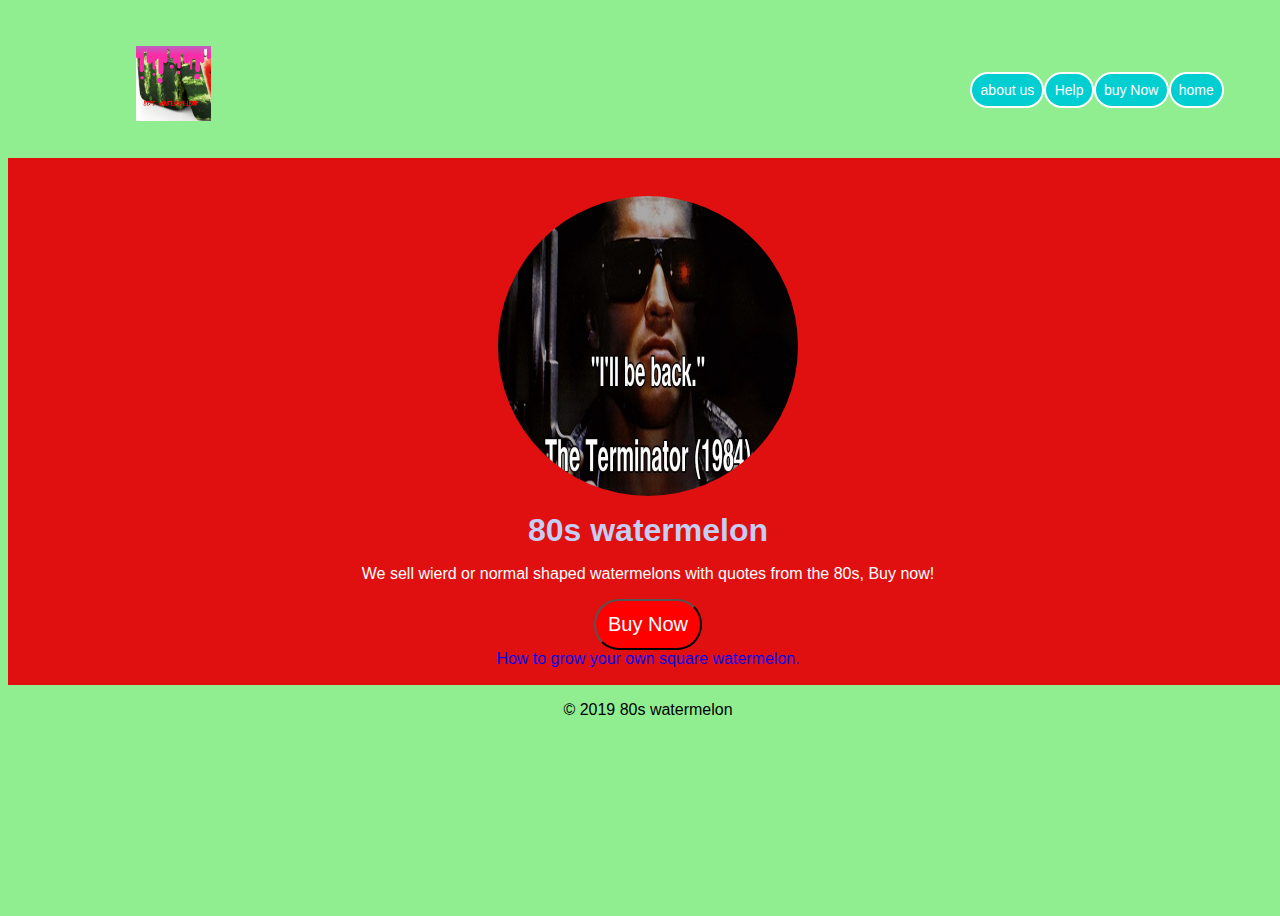
<file: summer-camp-master/index.html>
<!DOCTYPE html>
<html lang="en">
<head>
  <meta charset="UTF-8">
  <meta name="viewport" content="width=device-width, initial-scale=1.0">
  <meta http-equiv="X-UA-Compatible" content="ie=edge">
  <link rel="stylesheet" href="./style.css"/>
  <title>80s watermelon</title>
</head>
<body>
  <header>
    <img src="80swatermelon.png" class="logo" alt="80swatermelonlogo">
    <nav>
        <a class="resume-link" href="/about-us.html" target="_blank">about us</a>
        <a class="has-border"href="./help.html">Help</a>
        <a class="blog-link" href="/" target="_blank">buy Now</a>
        <a class="has-border" href="./index.html">home</a>
    </nav>
  </header>
  <main>
    <img src="photo.jpg" id="profile-pic" alt="Picture of Business"/> 
      <h1>80s watermelon</h1>
      <p>We sell wierd or normal shaped watermelons with quotes from the 80s, Buy now!</p>
      <a href="/" target="blank">
        <button id="buy-now">Buy Now</button>
      </a>
      <br>
      <a href="https://www.wikihow.com/Grow-a-Square-Watermelon"> How to grow your own square watermelon.</a>
  </main>
  <footer>
    <p>© 2019 80s watermelon</p>
  </footer>
</body>
</file>
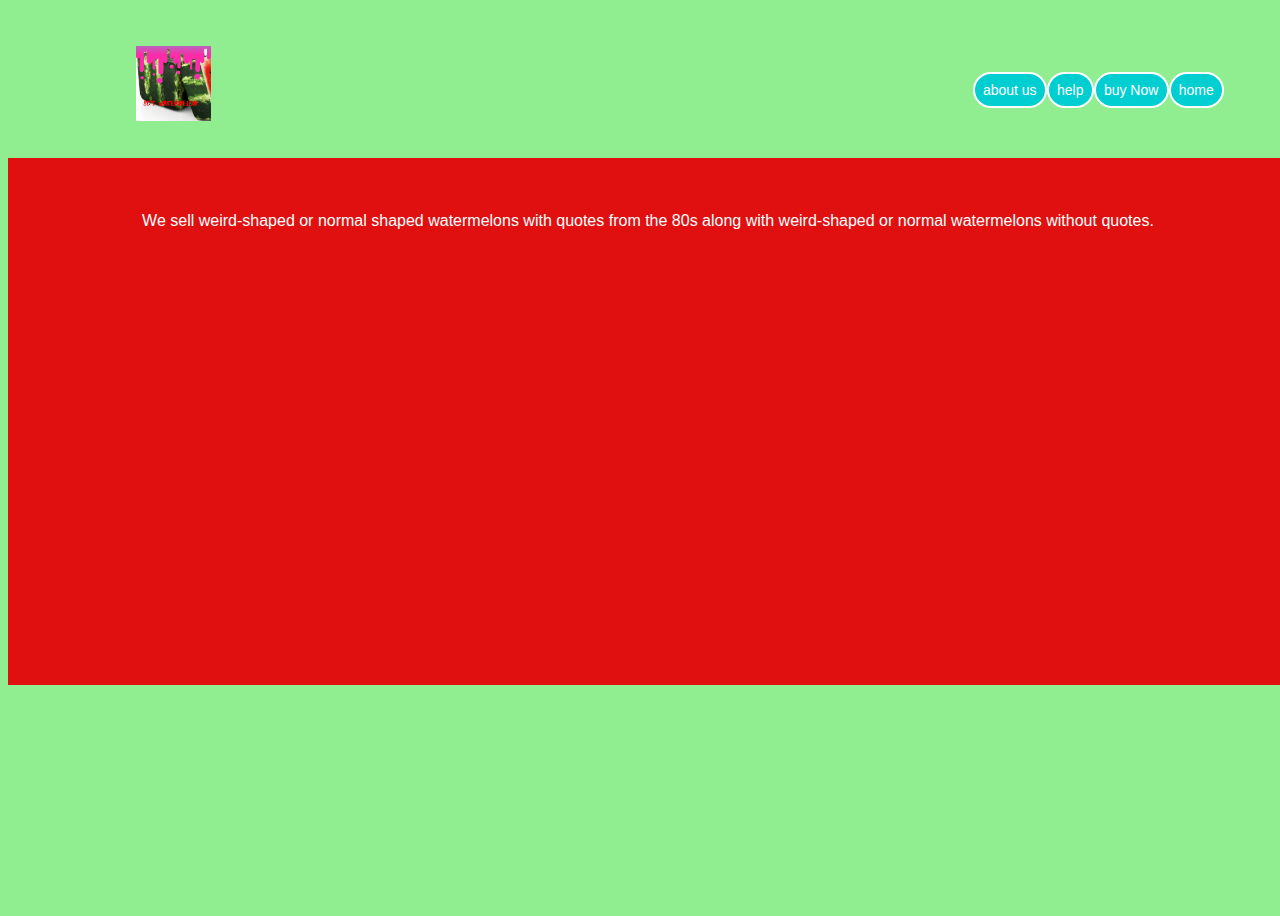
<file: summer-camp-master/about-us.html>
<!DOCTYPE html>
<html lang="en">
<head>
    <meta charset="UTF-8">
    <meta name="viewport" content="width=device-width, initial-scale=1.0">
    <link rel="stylesheet" href="./style.css"/>
    <meta http-equiv="X-UA-Compatible" content="ie=edge">
    <title>About Us</title>
</head>
<body>
    <header>
    <img src="80swatermelon.png" class="logo" alt="80swatermelonlogo">
    <nav>
        <a class="resume-link" href="/about-us.html" target="_blank">about us</a>
        <a class="has-border">help</a>
        <a class="blog-link" href="/" target="_blank">buy Now</a>
        <a class="has-border" href="./index.html">home</a>
    </nav>
  </header>
  <main>
      <p id="about">We sell weird-shaped or normal shaped watermelons with quotes from the 80s along with weird-shaped or normal watermelons without quotes.</p>
  </main>
</body>
</html>
</file>
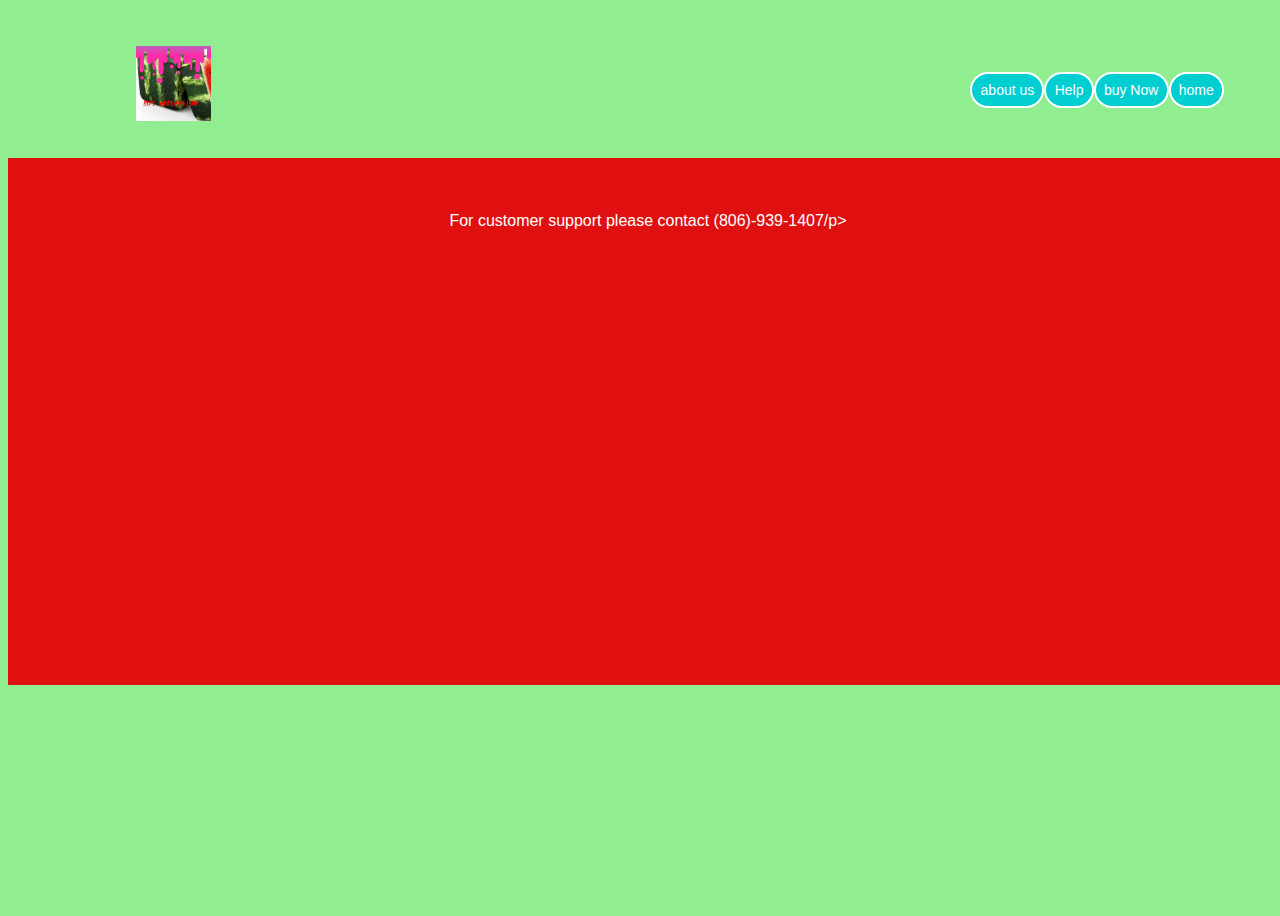
<file: summer-camp-master/help.html>
<!DOCTYPE html>
<html lang="en">
<head>
    <meta charset="UTF-8">
    <meta name="viewport" content="width=device-width, initial-scale=1.0">
    <meta http-equiv="X-UA-Compatible" content="ie=edge">
    <title>help</title>
    <link rel="stylesheet" href="./style.css"/>
</head>
<body>
    <header>
        <img src="80swatermelon.png" class="logo" alt="80swatermelonlogo">
        <nav>
            <a class="resume-link" href="/about-us.html" target="_blank">about us</a>
            <a class="has-border"href="./help.html">Help</a>
            <a class="blog-link" href="/" target="_blank">buy Now</a>
            <a class="has-border" href="./index.html">home</a>
        </nav>
      </header>
      <main>
        <p id="help"> For customer support please contact (806)-939-1407/p>
      </main>
</body>
</html>
</file>
<file: summer-camp-master/style.css>
body {
    font-family: Arial, Helvetica, sans-serif;
    width: 100vw;
    height: 100vh;
    background-color: lightgreen;
  }

  a {
    text-decoration: none
  }

  .logo {
    height: 75px;
    margin: 3% 10%;
    float: left;
  }
  
  header {
    background-color: lightgreen;
    height: 150px;
  }
  
  main {
    height: 50%;
    background-color: rgb(224, 16, 16);
    color: white;
    text-align: center;
    padding: 3%;
  }
  
  nav > a {
    color: white;
    font-family: Arial, Helvetica, sans-serif;
    font-size: 14px;
    border-radius: 25px;
    padding: 1%;
    background-color: darkturquoise;
    text-align: center;
    border: 2px solid white;
    float: right;
  }
  
  nav {
    display: flex;
    justify-content: flex-end;
    padding: 5%;
  }
  
  #profile-pic {
    width: 300px;
    height: 300px;
    border-radius: 50%;
  }
  
  h1 {
    color:rgb(198, 205, 243);
    margin: 1% auto;
  }
  
  button {
    font-family: Arial, Helvetica, sans-serif;
    font-size: 20px;
    border-radius: 25px;
    background-color: red;
    text-align: center;
    color:white;
    padding: 1%;
  }

iframe {
    padding: 3%;
}
  footer {
      text-align: center;
  }
    #about{
      color:white;
    text-emphasis: size after 20px;}
</file>
